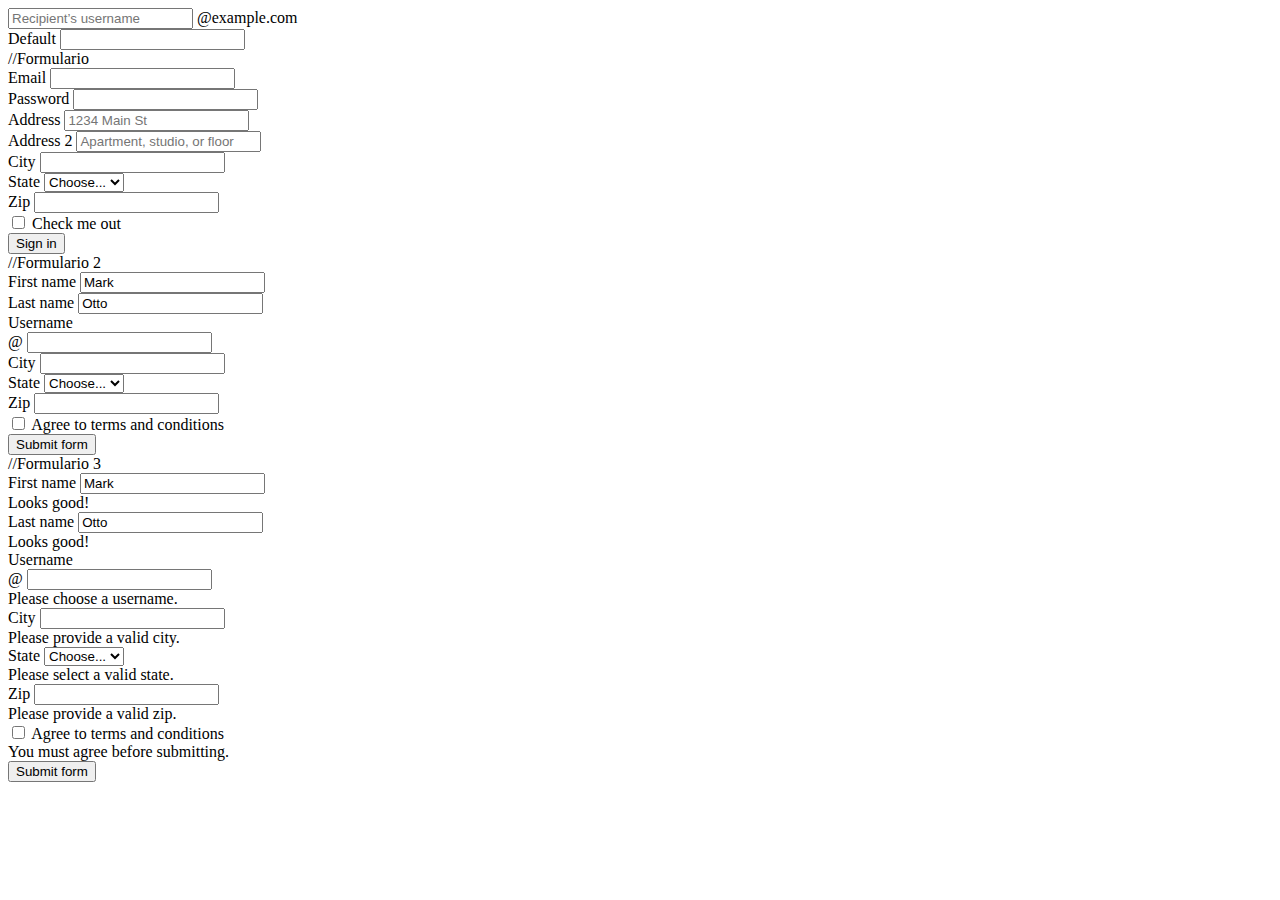
<file: registro.html>
<!DOCTYPE html>
<html lang="en">
<head>
    <meta charset="UTF-8">
    <meta name="viewport" content="width=device-width, initial-scale=1.0">
    <title>Document</title>
</head>
<body>


    <div class="input-group mb-3">
  <input type="text" class="form-control" placeholder="Recipient’s username" aria-label="Recipient’s username" aria-describedby="basic-addon2">
  <span class="input-group-text" id="basic-addon2">@example.com</span>
</div>
<div class="input-group mb-3">
  <span class="input-group-text" id="inputGroup-sizing-default">Default</span>
  <input type="text" class="form-control" aria-label="Sizing example input" aria-describedby="inputGroup-sizing-default">
</div><div class="input-group mb-3">


    //Formulario
<form class="row g-3">
  <div class="col-md-6">
    <label for="inputEmail4" class="form-label">Email</label>
    <input type="email" class="form-control" id="inputEmail4">
  </div>
  <div class="col-md-6">
    <label for="inputPassword4" class="form-label">Password</label>
    <input type="password" class="form-control" id="inputPassword4">
  </div>
  <div class="col-12">
    <label for="inputAddress" class="form-label">Address</label>
    <input type="text" class="form-control" id="inputAddress" placeholder="1234 Main St">
  </div>
  <div class="col-12">
    <label for="inputAddress2" class="form-label">Address 2</label>
    <input type="text" class="form-control" id="inputAddress2" placeholder="Apartment, studio, or floor">
  </div>
  <div class="col-md-6">
    <label for="inputCity" class="form-label">City</label>
    <input type="text" class="form-control" id="inputCity">
  </div>
  <div class="col-md-4">
    <label for="inputState" class="form-label">State</label>
    <select id="inputState" class="form-select">
      <option selected>Choose...</option>
      <option>...</option>
    </select>
  </div>
  <div class="col-md-2">
    <label for="inputZip" class="form-label">Zip</label>
    <input type="text" class="form-control" id="inputZip">
  </div>
  <div class="col-12">
    <div class="form-check">
      <input class="form-check-input" type="checkbox" id="gridCheck">
      <label class="form-check-label" for="gridCheck">
        Check me out
      </label>
    </div>
  </div>
  <div class="col-12">
    <button type="submit" class="btn btn-primary">Sign in</button>
  </div>
</form>

//Formulario 2
<form class="row g-3">
  <div class="col-md-4">
    <label for="validationDefault01" class="form-label">First name</label>
    <input type="text" class="form-control" id="validationDefault01" value="Mark" required>
  </div>
  <div class="col-md-4">
    <label for="validationDefault02" class="form-label">Last name</label>
    <input type="text" class="form-control" id="validationDefault02" value="Otto" required>
  </div>
  <div class="col-md-4">
    <label for="validationDefaultUsername" class="form-label">Username</label>
    <div class="input-group">
      <span class="input-group-text" id="inputGroupPrepend2">@</span>
      <input type="text" class="form-control" id="validationDefaultUsername" aria-describedby="inputGroupPrepend2" required>
    </div>
  </div>
  <div class="col-md-6">
    <label for="validationDefault03" class="form-label">City</label>
    <input type="text" class="form-control" id="validationDefault03" required>
  </div>
  <div class="col-md-3">
    <label for="validationDefault04" class="form-label">State</label>
    <select class="form-select" id="validationDefault04" required>
      <option selected disabled value="">Choose...</option>
      <option>...</option>
    </select>
  </div>
  <div class="col-md-3">
    <label for="validationDefault05" class="form-label">Zip</label>
    <input type="text" class="form-control" id="validationDefault05" required>
  </div>
  <div class="col-12">
    <div class="form-check">
      <input class="form-check-input" type="checkbox" value="" id="invalidCheck2" required>
      <label class="form-check-label" for="invalidCheck2">
        Agree to terms and conditions
      </label>
    </div>
  </div>
  <div class="col-12">
    <button class="btn btn-primary" type="submit">Submit form</button>
  </div>
</form>


//Formulario 3
<form class="row g-3">
  <div class="col-md-4">
    <label for="validationServer01" class="form-label">First name</label>
    <input type="text" class="form-control is-valid" id="validationServer01" value="Mark" required>
    <div class="valid-feedback">
      Looks good!
    </div>
  </div>
  <div class="col-md-4">
    <label for="validationServer02" class="form-label">Last name</label>
    <input type="text" class="form-control is-valid" id="validationServer02" value="Otto" required>
    <div class="valid-feedback">
      Looks good!
    </div>
  </div>
  <div class="col-md-4">
    <label for="validationServerUsername" class="form-label">Username</label>
    <div class="input-group has-validation">
      <span class="input-group-text" id="inputGroupPrepend3">@</span>
      <input type="text" class="form-control is-invalid" id="validationServerUsername" aria-describedby="inputGroupPrepend3 validationServerUsernameFeedback" required>
      <div id="validationServerUsernameFeedback" class="invalid-feedback">
        Please choose a username.
      </div>
    </div>
  </div>
  <div class="col-md-6">
    <label for="validationServer03" class="form-label">City</label>
    <input type="text" class="form-control is-invalid" id="validationServer03" aria-describedby="validationServer03Feedback" required>
    <div id="validationServer03Feedback" class="invalid-feedback">
      Please provide a valid city.
    </div>
  </div>
  <div class="col-md-3">
    <label for="validationServer04" class="form-label">State</label>
    <select class="form-select is-invalid" id="validationServer04" aria-describedby="validationServer04Feedback" required>
      <option selected disabled value="">Choose...</option>
      <option>...</option>
    </select>
    <div id="validationServer04Feedback" class="invalid-feedback">
      Please select a valid state.
    </div>
  </div>
  <div class="col-md-3">
    <label for="validationServer05" class="form-label">Zip</label>
    <input type="text" class="form-control is-invalid" id="validationServer05" aria-describedby="validationServer05Feedback" required>
    <div id="validationServer05Feedback" class="invalid-feedback">
      Please provide a valid zip.
    </div>
  </div>
  <div class="col-12">
    <div class="form-check">
      <input class="form-check-input is-invalid" type="checkbox" value="" id="invalidCheck3" aria-describedby="invalidCheck3Feedback" required>
      <label class="form-check-label" for="invalidCheck3">
        Agree to terms and conditions
      </label>
      <div id="invalidCheck3Feedback" class="invalid-feedback">
        You must agree before submitting.
      </div>
    </div>
  </div>
  <div class="col-12">
    <button class="btn btn-primary" type="submit">Submit form</button>
  </div>
</form>



</body>
</html>
</file>
